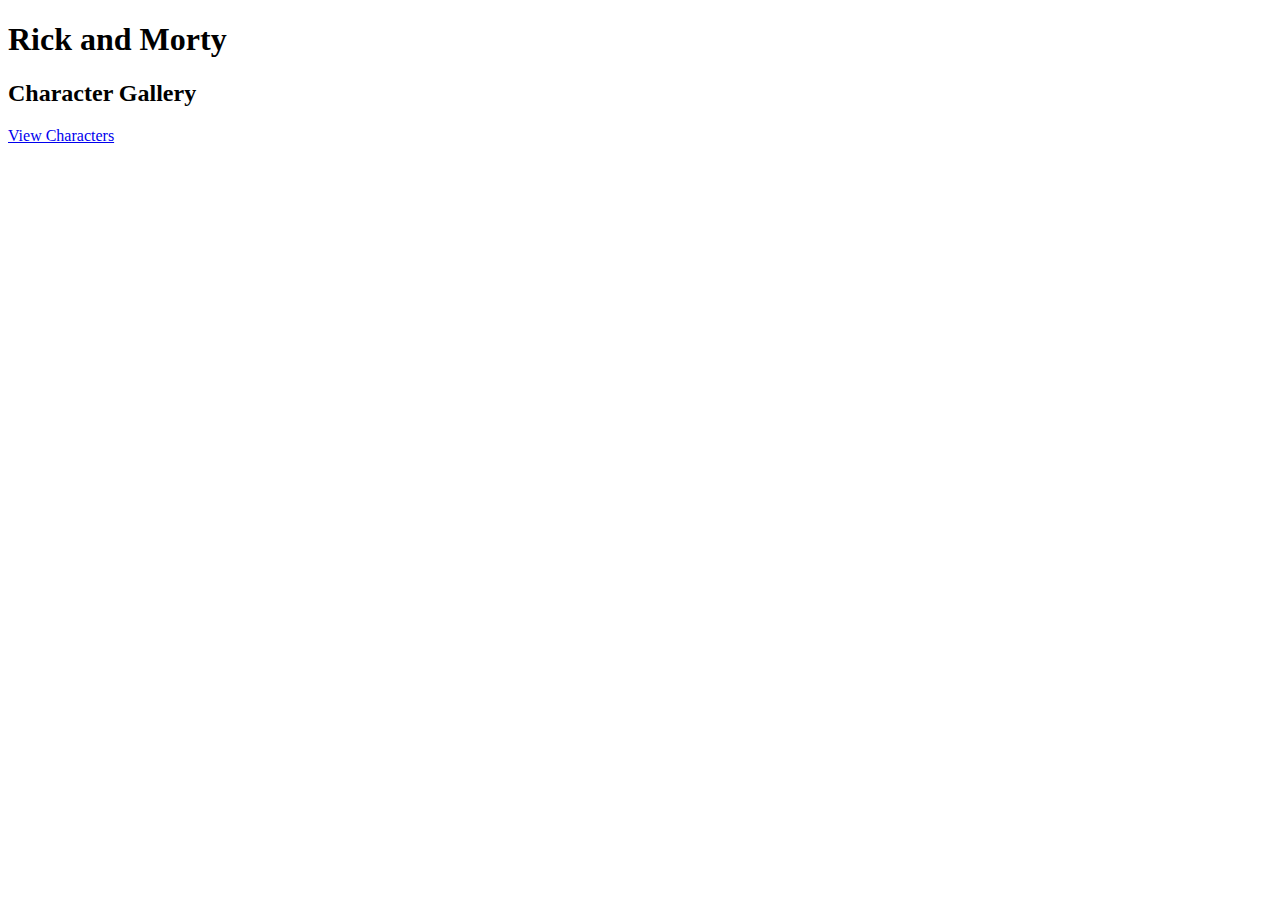
<file: index.html>
<!doctype html>
<html lang="en">

<head>
  <meta charset="utf-8">
  <meta name="viewport" content="width=device-width, initial-scale=1">
  <title>Rick and Morty</title>
  <link href="https://cdn.jsdelivr.net/npm/bootstrap@5.3.8/dist/css/bootstrap.min.css" rel="stylesheet"
    integrity="sha384-sRIl4kxILFvY47J16cr9ZwB07vP4J8+LH7qKQnuqkuIAvNWLzeN8tE5YBujZqJLB" crossorigin="anonymous">
</head>

<body>
  <div class="container min-vh-100 d-flex align-items-center justify-content-center">
    <div class="text-center">
      <h1 class="display-1 fw-bold mb-4">Rick and Morty</h1>
      <h2 class="mb-5">Character Gallery</h2>
      <a href="characters.html" class="btn btn-success btn-lg px-5 py-3">
        View Characters
      </a>
    </div>
  </div>

  <script src="https://cdn.jsdelivr.net/npm/bootstrap@5.3.8/dist/js/bootstrap.bundle.min.js"
    integrity="sha384-FKyoEForCGlyvwx9Hj09JcYn3nv7wiPVlz7YYwJrWVcXK/BmnVDxM+D2scQbITxI"
    crossorigin="anonymous"></script>
</body>

</html>
</file>
